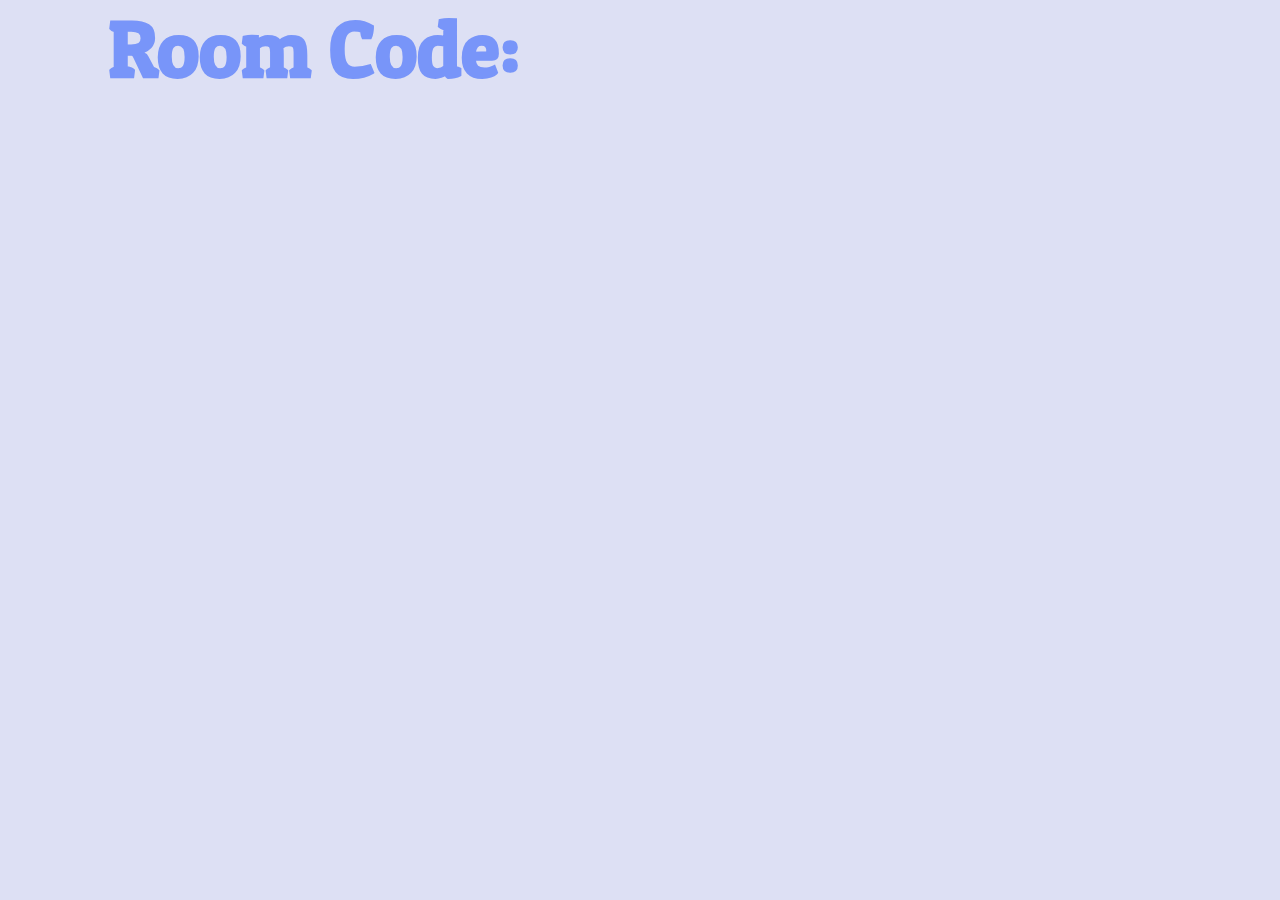
<file: roomcodepage.html>
<html>
<head>
  <link rel="icon" type="image/png" sizes="32x32" href="/favicon-32x32.png">
  <link href="https://fonts.googleapis.com/css2?family=Patua+One&display=swap" rel="stylesheet">
  <meta charset="utf-8">
  <title>Rata.chat</title>
  <link rel="stylesheet" href="style.css">
  <script src = "generatecode.js"></script>
  </head>
<body>
  <section class = "main__section main__splash">
    <h1>Room Code:</h1>
    <div>
      <h1 id="randomNum"></h1>
    </div>
  </section>
</body>
</html>
</file>
<file: style.css>
:root {
  --darkBlue: #7895f9; /* better contrast: 4b74fe */
  --lightBlue: #dde0f4;
  --textColor: rgba(0, 0, 0, 0.8);
  --defaultContentWidth: 700px;
  --headerFont: "Patua One", serif;
  --darkGrey: #c8c4d0;
  --borderRadius: 8px;
}

* {
   margin: 0;
  padding: 0;
  border: 0;
  line-height: 1.6;
  font-size: 1em;
  font-family: var(--headerFont);
  color: var(--textColor);
  overflow-wrap: break-word;
  box-sizing: border-box;
}

h1 {
  text-align: center;
  font-size: 3.6em;
  line-height: 1.2;
  color: var(--darkBlue);
}

button {
  -webkit-appearance: none;
  cursor: pointer;
}


/* start page */

body {
  background-color: var(--lightBlue);
}

.main {
  max-width: var(--defaultContentWidth);
  margin: 0 auto;
  padding: 50px 25px;
}

.main--relative {
  position: relative;
}

.main__section--hidden {
  display: none !important;
}

.main__splash {
  display: grid;
  grid-template-columns: 1fr;
  grid-template-areas: "logo"
    "tagline"
    "joinBtn"
    "getBtn"
    ;
  gap: 25px;
}

.main__splash .logo {
  grid-area: logo;
  margin: 0 auto;
  display: block;
  max-width: 100%;
}

.main__splash .tagline{
  color: var(--darkBlue);
  grid-area: tagline;
  font-size: 2.5em;
  text-align: center;

}
.main__splash .button--joinRoom {
  grid-area: joinBtn;
}

.main__splash .button--getRoom {
  grid-area: getBtn;
}

.button {
  padding: 10px 15px;
  text-align: center;
  border-radius: var(--borderRadius);
  background: var(--darkBlue);
  font-size: 2.2em;
  color: var(--lightBlue)
}

.button--outline {
  background: transparent;
  color: var(--darkBlue);
  border: 2px solid var(--darkBlue);
  padding: 8px 13px; /* subtract border width */
}

.button--big {
  padding: 50px 25px;
}

.initForm {
  display: grid;
  grid-template-columns: 1fr;
  row-gap: 25px;
}

.initForm div {
  display: grid;
}

.formLabel {
  display: block;
  font-weight: 700;
  margin-bottom: 6px;
}

.editText {
  padding: 15px;
  border: 2px solid var(--darkBlue);
  background: #fff;
  border-radius: var(--borderRadius);
}

.main__join__roomList {
  display: none;
}

.main__join__roomList--visible {
  display: block;
}

.main__join__roomList__loader {
  display: none;
}

.main__join__roomList__loader--visible {
  display: block;
}

.loadingRingSmall {
  width: 40px !important;
  height: 40px !important;
  position: static !important;
}

.loadingRingSmall div {
  width: 40px !important;
  height: 40px !important;
  border-width: 4px !important;
}

.recentRoomItem {
  padding: 4px 15px;
  border: 2px solid var(--darkBlue);
  color: var(--darkBlue);
  background: transparent;
  border-radius: var(--borderRadius);
  margin-right: 8px;
  font-size: 1.15em;
}

/* chat page */

.chatHeader {
  max-width: var(--defaultContentWidth);
  margin: 0 auto;
  padding: 25px;
  display: grid;
  grid-template-columns: auto 1fr auto auto;
  grid-template-areas: "logo . copy delete";
  align-items: center;
  column-gap: 25px;
}

.chatHeader__logo {
  grid-area: logo;
  max-width: 50px;
}

.actionIcon {
  color: var(--darkBlue);
  background: transparent;
  font-size: 1.8em;
}

.actionIcon--hasLabel {
  display: grid;
  grid-template-columns: auto auto;
  column-gap: 8px;
  align-items: center;
}

.actionIcon--hasLabel span {
  color: inherit;
}

.actionIcon--success {
  color: #1baf5b;
}

.actionIcon--danger {
  color: #f62626;
}

#copyRoomCodeButtonText {
  font-size: 1.2rem;
}

.main__chat {
  display: grid;
  grid-template-columns: 1fr;
  row-gap: 25px;
}

/* loader, thanks loading.io! */

#loaderWrap {
  position: fixed;
  top: 0;
  right: 0;
  bottom: 0;
  left: 0;
  z-index: 4;
  background-color: #dde0f4;
  display: grid;
}

#loaderWrap.hidden {
  display: none;
}

#loader {
  margin: auto;
  max-width: 200px;
}

#loader img {
  max-width: 120px;
  display: block;
  margin: auto;
}

.lds-ring {
  position: relative;
  width: 200px;
  height: 200px;
  display: grid;
}

.lds-ring div {
  box-sizing: border-box;
  display: block;
  position: absolute;
  width: 200px;
  height: 200px;
  border: 10px solid #489be8;
  border-radius: 50%;
  animation: lds-ring 1.2s cubic-bezier(0.5, 0, 0.5, 1) infinite;
  border-color: var(--darkBlue) transparent transparent transparent;
}

.lds-ring div:nth-child(1) {
  animation-delay: -0.45s;
}

.lds-ring div:nth-child(2) {
  animation-delay: -0.3s;
}

.lds-ring div:nth-child(3) {
  animation-delay: -0.15s;
}

@keyframes lds-ring {
  0% {
    transform: rotate(0deg);
  }
  100% {
    transform: rotate(360deg);
  }
}


.chatLine {
  display: grid;
  grid-template-columns: 1fr;
}

.chatLine--you {
	justify-items: end;
}

.chatLine--other {
	justify-items: start;
}

.chatBubble {
	max-width: 95%;
	display: inline-block;
	border-radius: calc(2 * var(--borderRadius));
	padding: 8px 15px;
  word-wrap: break-word;
  text-align: left;
  word-break: break-word;
}

.chatLine--you > .chatBubble {
	background-color: var(--darkBlue);
	color: rgba(255, 255, 255, 0.9); /* TODO: refactor to variable */
  border-bottom-right-radius: 0;
}

.chatLine--other > .chatBubble {
	background-color: var(--darkGrey);
  border-bottom-left-radius: 0;
}

#chatForm {
  position: sticky;
  bottom: 0;
  left: 0;
  right: 0;
  padding: 0;
  border-radius: calc(2 * var(--borderRadius));
  display: grid;
  grid-template-columns: 1fr;
}

#chatInput {
  padding: 25px;
  background-color: var(--darkBlue);
  color: rgba(255, 255, 255, 0.9); /* TODO: refactor to variable */
}

#chatInput::placeholder {
  color: rgba(255, 255, 255, 0.8); /* TODO: refactor to variable */
}

footer {
  padding: 25px;
  text-align: center;
  border-top: 1px solid var(--darkBlue);
  margin: 0 auto;
  max-width: var(--defaultContentWidth);
  display: grid;
  grid-template-columns: 1fr auto auto 1fr;
  grid-template-areas:
    ". logo logo ."
    ". text text .";
  gap: 25px;
  align-items: center;
}

.footer__logo {
  display: block;
  margin: 0 auto;
  max-width: 50px;
  grid-area: logo;
}

.footer__text {
  grid-area: text;
}



@media (min-width: 700px) {
  h1 {
    font-size: 5em;
  }
  .main__splash img {
    max-width: 600px;
  }
  .main__splash {
    grid-template-columns: 1fr 1fr;
    grid-template-areas: "logo logo"
      "tagline tagline"
      "joinBtn getBtn";
  }
  .chatBubble {
    max-width: 70%;
  }
  footer {
    grid-template-areas: ". logo text .";
  }
}


@media (prefers-color-scheme: dark) {
  :root {
    --textColor: rgba(255, 255, 255, 0.8);
    --darkBlue: #617bcc;
  }
  body {
    background: #142538;
  }
  .chatLine--other > .chatBubble {
    background: #3c4043;
    color: rgba(255, 255, 255, 0.9);
  }

  .actionIcon--danger {
    color: #d9575d;
  }

  .editText {
    background: #223244;
  }

  #loaderWrap {
    background: #142538;
  }
}
</file>
